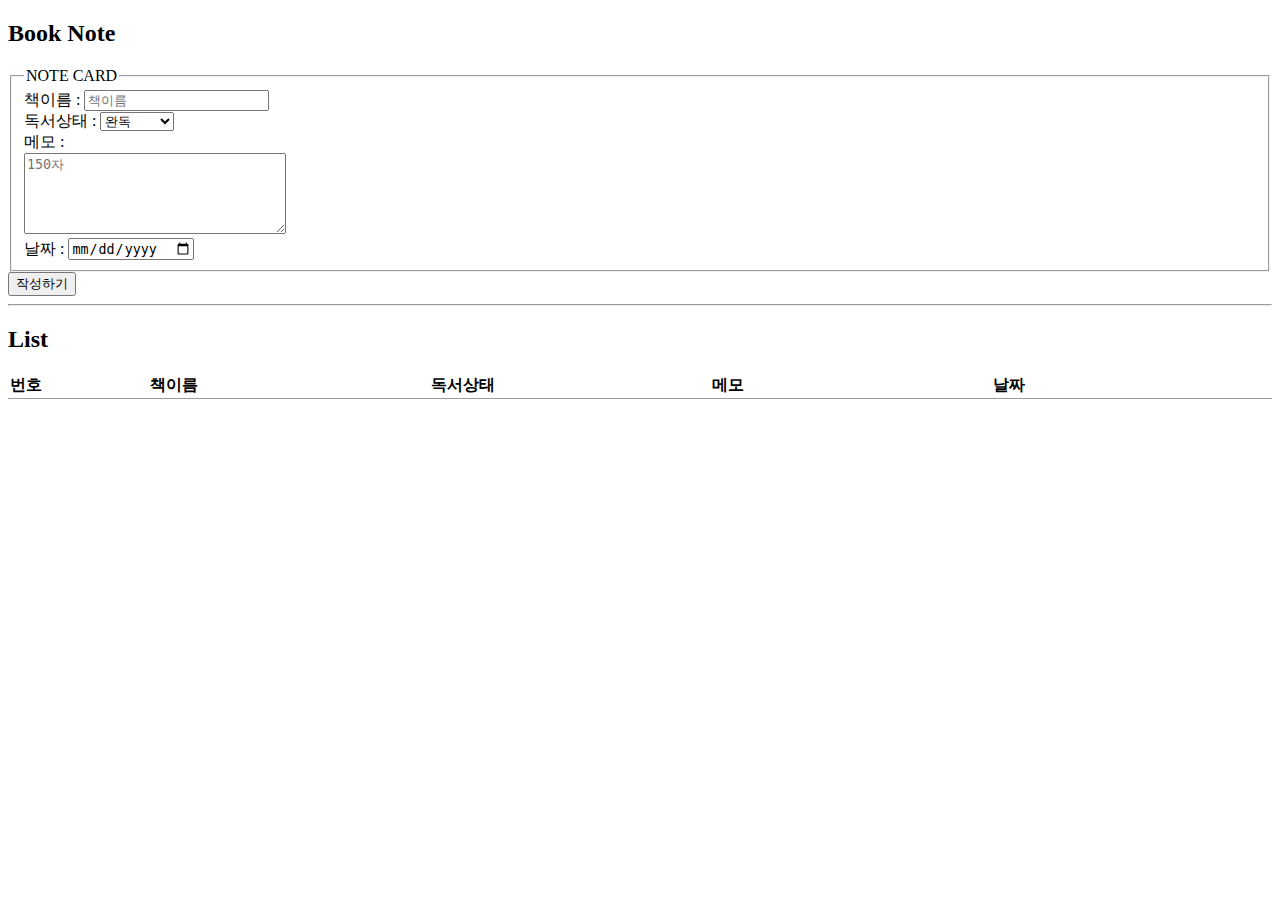
<file: atomicHabit/BookNote-cojak/index.html>
<!DOCTYPE html>
<html>
  <head>
    <meta charset="UTF-8">
    <link rel="stylesheet" href="style.css">
  </head>
  <body>
    <h2>Book Note</h2>
    <form class="book_form" action="" method="POST">
      <fieldset>
        <legend>NOTE CARD</legend>
        <div>
          <label for="book_name">책이름 : 
            <input id="book_name" type="text" name="book_name" maxlength="70" placeholder="책이름" required>
          </label>
        </div>
        <div>
          <label for="book_status">독서상태 : 
            <select id="book_status" name="book_status" >
              <option value="completion">완독</option>
              <option value="reding">읽는중</option>
              <option value="rereading">다시읽기</option>
              <option value="standby">대기</option>
              <option value="picking">발췌독</option>
              <option value="skimming">훑어보기</option>
            </select> 
          </label>
        </div>
        <div>
          <label for="book_memo">메모 : <br>
            <textarea id="book_memo" name="book_memo" cols="30" rows="5" wrap="hard" maxlength="150" placeholder="150자"></textarea>
          </label>
        </div>
        <div>
          <label for="book_date"> 날짜 : 
            <input id="book_date" type="date" name="book_date" required>
          </label>
        </div>
      </fieldset>
      <button type="submit">작성하기</button>
    </form>
    <hr>
    <h2>List</h2>
    <div class="table book_list" > 
      <div class="thead">
        <div class="row">
          <span class="cell col1">번호</span>
          <span class="cell col2">책이름</span>
          <span class="cell col3">독서상태</span>
          <span class="cell col4">메모</span>
          <span class="cell col5">날짜</span>
        </div>
      </div>      
    </div>

    <!-- 수정창 -->
    <div class="update_box" id="open">
      <div>
        <form class="update_book_form" action="" method="POST">
          <fieldset>
          <legend>NOTE CARD 수정</legend>
            <div>
              <label for="update_book_id">번호: 
                <input id="update_book_id" type="text" disabled>
              </label>
            </div>
            <div>
              <label for="update_book_name">책이름 : 
                <input id="update_book_name" type="text" name="update_book_name" maxlength="70" placeholder="책이름" required>
              </label>
            </div>
            <div>
              <label for="update_book_status">독서상태 : 
                <select id="update_book_status" name="update_book_status" >
                  <option value="completion">완독</option>
                  <option value="reding">읽는중</option>
                  <option value="rereading">다시읽기</option>
                  <option value="standby">대기</option>
                  <option value="picking">발췌독</option>
                  <option value="skimming">훑어보기</option>
                </select> 
              </label>
            </div>
            <div>
              <label for="update_book_memo">메모 : <br>
                <textarea id="update_book_memo" name="update_book_memo" cols="30" rows="5" wrap="hard" maxlength="150" placeholder="150자"></textarea>
              </label>
            </div>
            <div>
              <label for="update_book_date"> 날짜 : 
                <input id="update_book_date" type="date" name="update_book_date" required>
              </label>
            </div>
          </fieldset>
          <button type="submit">수정하기</button>  
        </form>
        <button id="update_close_btn">취소</button>
      </div>  
    </div>

    <script src="index.js"></script> 
  </body>
</html>
</file>
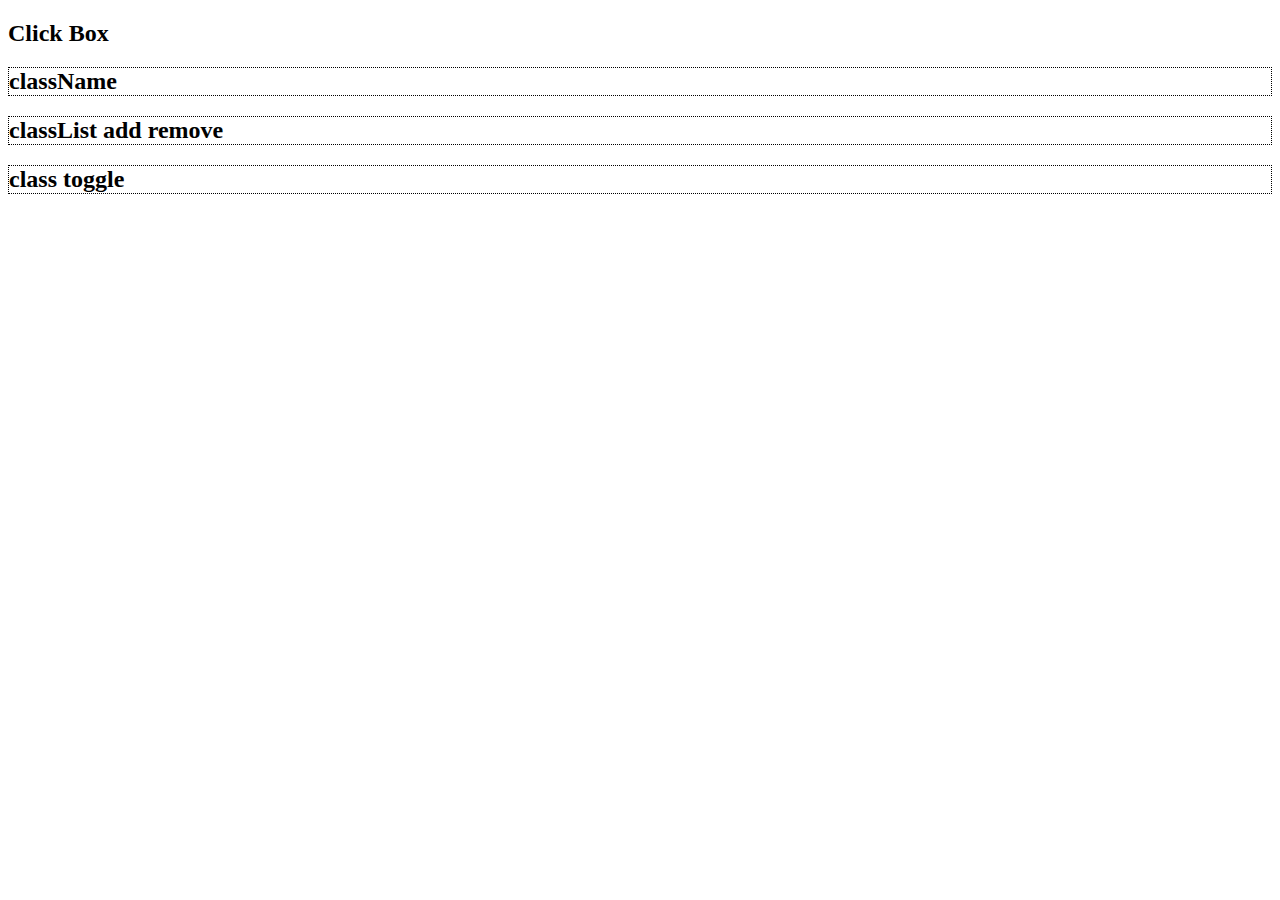
<file: atomicHabit/html_class.html>
<!-- https://www.youtube.com/watch?time_continue=766&v=S4BN1tZmmWw -->

<!DOCTYPE html>
<html>
  <head>
    <meta charset="UTF-8">
    <style>
      h2[id *= "title"] {
        border: dotted 1px;
      }

      .clicked {
        background-color: #74b9ff;
        font-weight: bold;
      }
    </style>
  </head>
  <body>
    <h2>Click Box</h2>
    <h2 id="title" class="test">className</h2>
    <h2 id="title_second" class="test">classList add remove</h2>
    <h2 id="title_third" class="test">class toggle</h2>

    <script>
      const classNameVar = document.querySelector('#title');
      const classListVar = document.querySelector('#title_second');
      const toggleVar = document.querySelector('#title_third');

      const CLASS_STYLE = 'clicked';

      // className
      classNameVar.addEventListener('click', function() {
        if(classNameVar.className !== CLASS_STYLE) {
          return classNameVar.className = CLASS_STYLE;
        }
        
        if(classNameVar.className === CLASS_STYLE) {
          return classNameVar.className = '';
        }
      });

      // classList add remove
      classListVar.addEventListener('click', function() {
        const hascClassClicked = classListVar.classList.contains(CLASS_STYLE);
        if(!hascClassClicked) {
          return classListVar.classList.add(CLASS_STYLE);
        }

        if(hascClassClicked) {
          return classListVar.classList.remove(CLASS_STYLE);
        }
      });

      // classList toggle
     toggleVar.addEventListener('click', function() {
       toggleVar.classList.toggle(CLASS_STYLE);
      });
      
    </script>
  </body>
</html>
</file>
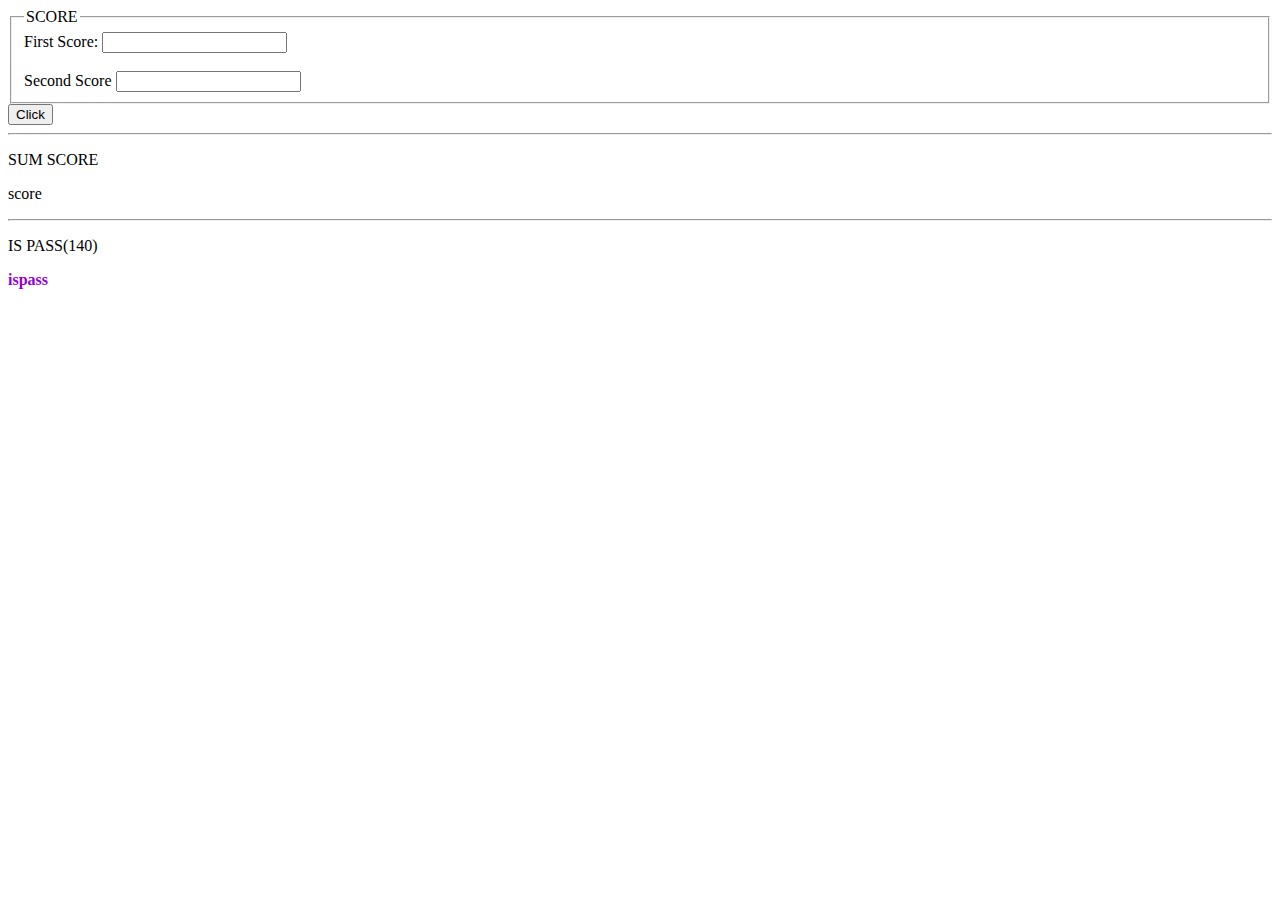
<file: atomicHabit/promise_test.html>
<!DOCTYPE html>
<html>
  <head>
    <meta charset="utf-8">
  </head>
  <style>
    #is_pass {
      color: darkviolet;
      font-weight: bold;
    }
  </style>
  <body>
    <fieldset>
      <legend>SCORE</legend>
      <label for="first_score">First Score: </label>
      <input type="text" id="first_score"><br><br>
      <label for="second_score">Second Score</label>
      <input type="text" id="second_score">
    </fieldset>
    <!-- 인라인 이벤트 방식은 본래 사용하지 않는다. -->
    <button onclick="outputScore()" id="myBtn">Click</button>
    <hr>
    <p>SUM SCORE</p>
    <p id="sum_score">score</p>
    <hr>
    <p>IS PASS(140)</p>
    <p id="is_pass">ispass</p>
    
    <!-- script -->
    <script>
      function outputScore() {
        const firstScore = Number(document.getElementById('first_score').value);
        const secondScore = Number(document.getElementById('second_score').value);
        const sumScore = firstScore + secondScore;

        document.getElementById('sum_score').innerHTML = sumScore;
        console.log(sumScore);

        const passScore = new Promise((resolve, reject) => {
          if(sumScore >= 140 && sumScore <= 200) {
            resolve('PASS');
          } else {
            reject('RETRY or WRONG DATA');
          }
        });

        passScore
          .then((pass_message) => {
            document.getElementById('is_pass').innerHTML = pass_message;
          })
          .catch((pass_message) => {
            document.getElementById('is_pass').innerHTML = pass_message;
          });
      }
    </script>
  </body>
</html>
</file>
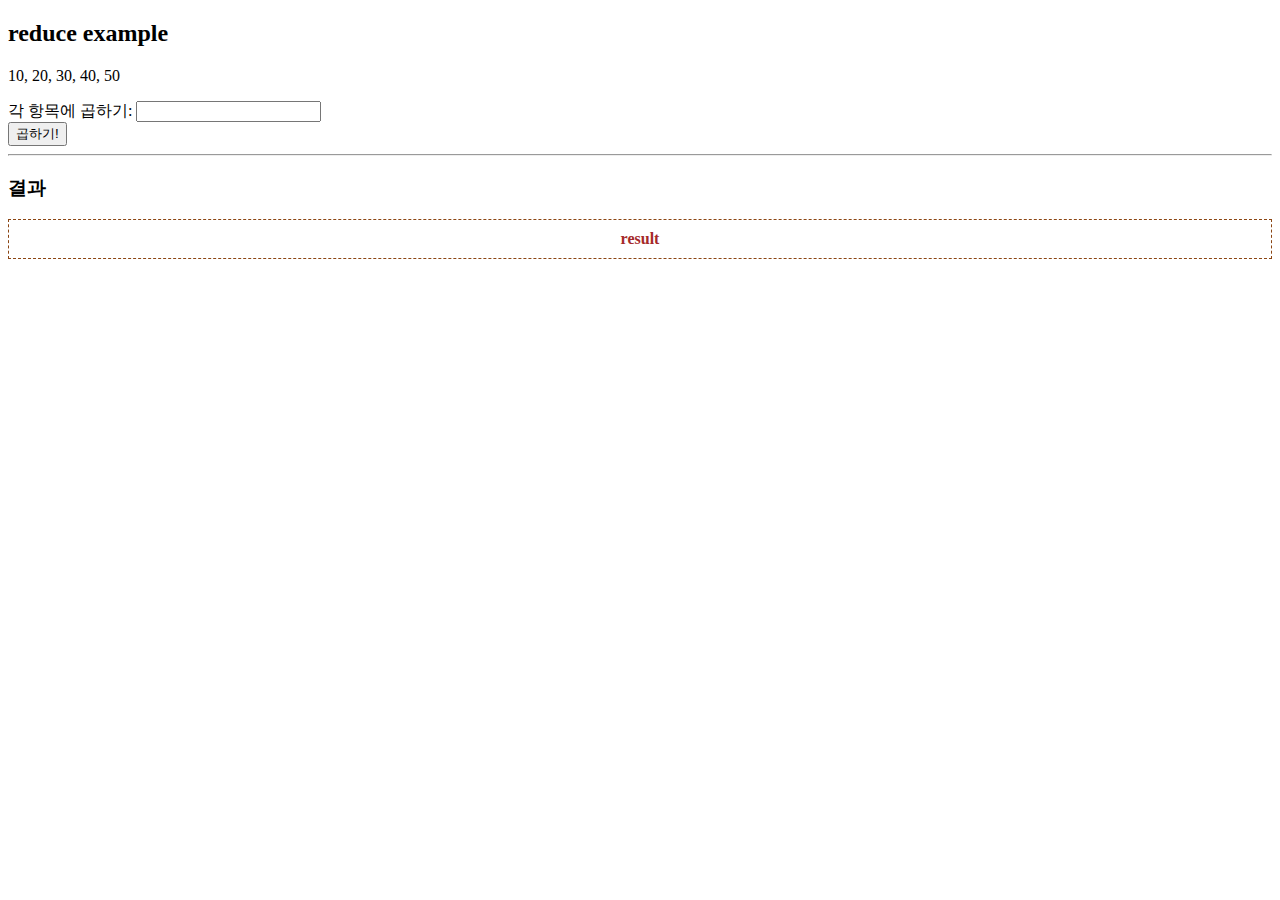
<file: atomicHabit/reduce_test.html>
<!DOCTYPE html>
<html>
  <head>
    <meta charset="UTF-8">
    <style>
    #result {
      font-weight: bold;
      color: brown;
      border: dashed thin saddlebrown;
      padding: 10px;
      text-align: center;
    }
    </style>
  </head>
  <body>
    <h2>reduce example</h2>
    <p id="arr">10, 20, 30, 40, 50</p>
    <span>각 항목에 곱하기: <input type="text" id="input_num"></span>
    <br>
    <button onclick="reduceTest()" id="multiplyBtn">곱하기!</button>
    <hr>
    <h3>결과</h3>
    <p id="result">result</p>

    <script>
      function reduceTest() {
        const arr = [10, 20, 30, 40, 50];
        const inputNum = document.getElementById('input_num').value;  

        const reduceResult = arr.reduce((acc, cur) => {
          return [...acc, cur * inputNum];
        }, []);

        document.getElementById('result').innerHTML = reduceResult;
        console.log(reduceResult);
      }
    </script>
  </body>
</html>
</file>
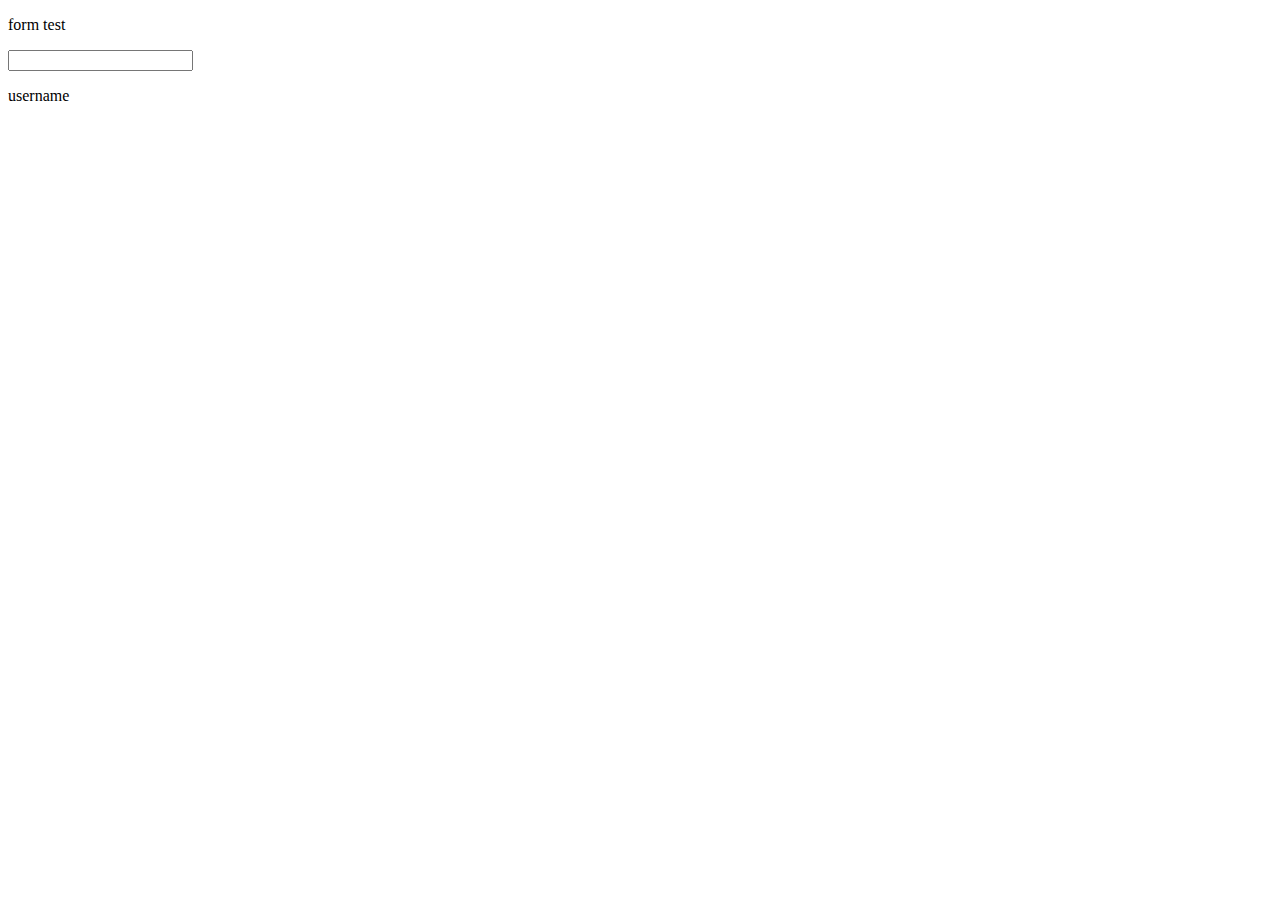
<file: atomicHabit/username.html>
<!DOCTYPE html>
<html>
  <head>
    <meta charset="UTF-8">
  </head>
  <body>
    <p>form test</p>
    <form action="" method="POST" class="form">
      <input type="text">
    </form>

    <p id="user_name">username</p>

    <script> 
      const form = document.querySelector('.form');
      const input = document.querySelector('input');
      const userName = document.getElementById('user_name');
      let inputValue = '';

      function eventTest(event) {
        event.preventDefault();
        inputValue = input.value;
        console.log(inputValue);
        userName.innerText = `hello~ ${inputValue}`;  
      }

      form.addEventListener('submit', eventTest);
        
    </script>
  </body>
</html>
</file>
<file: atomicHabit/BookNote-cojak/style.css>
.table { 
  display: table; 
  width: 100%;
}

.thead {
  display: table-header-group; 
  font-weight: bold;
}

.row { display: table-row; }

.cell {
  display: table-cell; 
  padding: 2px; 
  border-bottom: 1px solid rgb(155, 154, 154);
  
}

.col1 { width: 10%; }
.col2 { width: 20%; }
.col3 { width: 20%; }
.col4 { width: 20%; }
.col5 { width: 20%; }


/* 
수정창 만들기
*/

.update_box {
  position: fixed;
  top: 0;
  right: 0;
  bottom: 0;
  left: 0;
  background: rgba(23, 22, 22, 0.9); 
  opacity: 0;
  pointer-events: none;
}

.update_box:target {
  opacity: 1;
  pointer-events: auto;
}

.update_box > div {
  position: absolute;
  top: 25%;
  left: 25%;
  width: 45%;
  height: 40%;
  padding: 15px;
  background-color: rgb(235, 233, 233);
  border: solid 2px rgb(235, 233, 233);
  overflow: auto;
}
</file>
